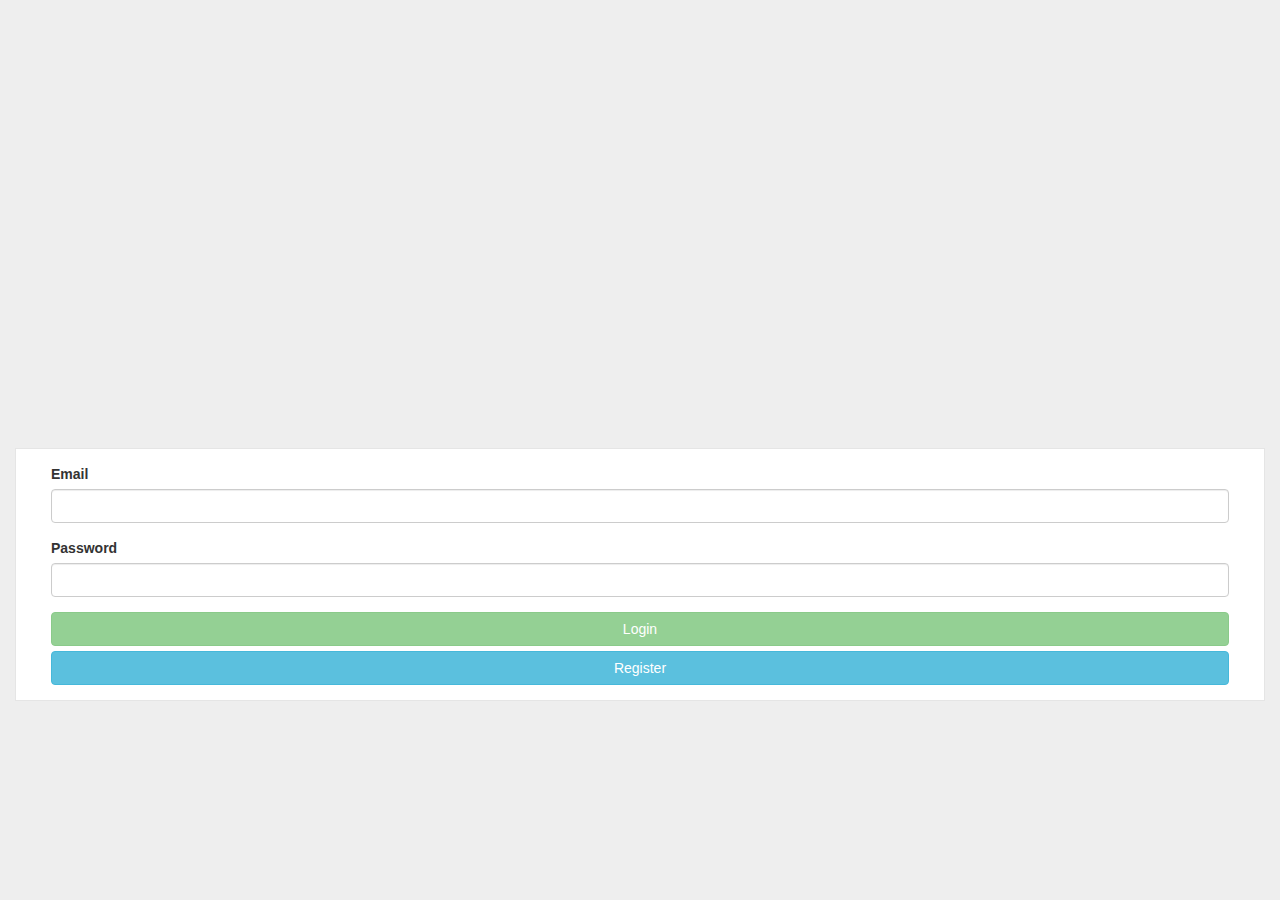
<file: www/pages/login.html>
<html lang="en" >
<head>
  <meta name="viewport" content="width=device-width, initial-scale=1">
  <!-- Angular Material style sheet -->
  <link rel="stylesheet" href="../css/bootstrap.min.css">
  <link rel="stylesheet" href="../css/angular-toastr.min.css">
  <link rel="stylesheet" href="../css/style.css">
</head>
<body ng-app="BlankApp" ng-cloak>
	<div ng-controller="loginCtrl" class="loginForm">		  
		<div class="wrapper">
			<div class="col-xs-12 ">
				<form name="loginForm" class="form-signin">
					<div class="form-group">
						<label>Email</label>
						<input required="" type="email" name="emailId" ng-model="login.email_id" minlength="10" maxlength="100" ng-pattern="/^.+@.+\..+$/" class="form-control">

						<div ng-messages="loginForm.emailId.$error" role="alert" ng-if="loginForm.emailId.$dirty">
							  <div ng-message-exp="['minlength', 'maxlength', 'pattern']" class="error" >
								Invalid Email ID.
							  </div>
							  <div ng-message-exp="['required']" class="error" >
								 This field is required.
							  </div>
						</div>
					</div>
					<div class="form-group">
						<label>Password</label>
						<input required="" type="password" name="password" ng-model="login.password" autocomplete="off" class="form-control">

						<div ng-messages="loginForm.password.$error" role="alert" ng-if="loginForm.password.$dirty">
						  <div ng-message-exp="['required']" class="error">
							This fiels is required.
						  </div>
						</div>
					</div>
					<div>
						<input type="button" class="btn btn-success btn-block" ng-disabled="!loginForm.$valid" ng-click="loginFormsubmit(login)" value="Login" >
						<input type="button" class="btn btn-info btn-block" onclick="return location.href='registration.html'" value="Register" >
					</div>
				</form>
			</div>
		</div>    
</div>
 
  <!-- Controllers -->
  <script src="../js/angular.min.js"></script>
  <script src="../js/angular-messages.min.js"></script>
  <script src="../js/angular-animate.min.js"></script>
  <script src="../js/angular-toastr.tpls.min.js"></script>
  <script src="../js/autocomplete.js"></script>
  
  <script src="../controllers/app.js"></script>
  
</body>
</html>
</file>
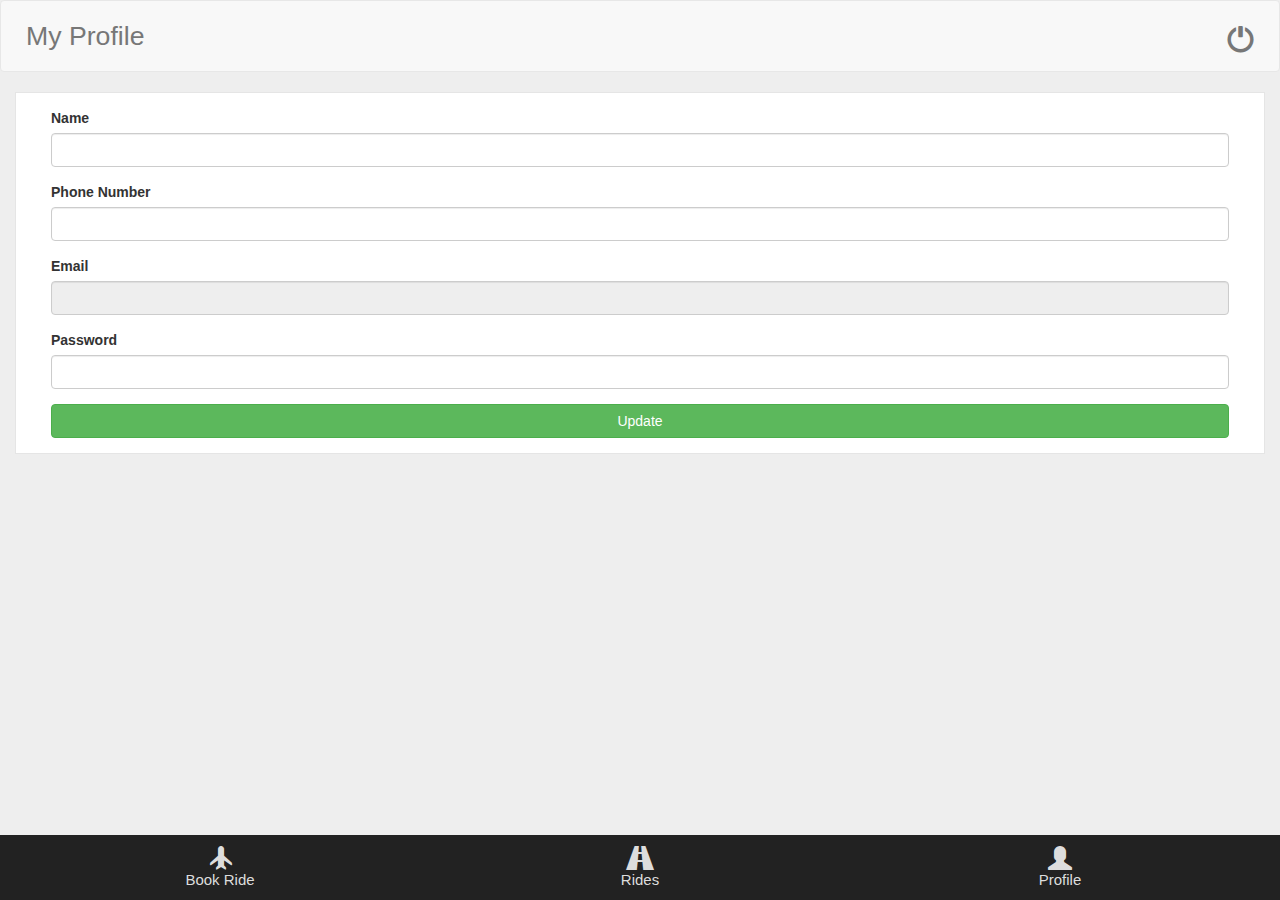
<file: www/pages/profile.html>
<html lang="en" >
<head>
  <meta name="viewport" content="width=device-width, initial-scale=1">
  <!-- Angular Material style sheet -->
  <link rel="stylesheet" href="../css/bootstrap.min.css">
  <link rel="stylesheet" href="../css/angular-toastr.min.css">
  <link rel="stylesheet" href="../css/style.css">
  
</head>
<body ng-app="BlankApp" ng-cloak>
	<div id="wrap" ng-controller="profileCtrl" class="profileForm">
  
    <nav class="navbar navbar-default" role="navigation">
      <div class="navbar-header text-center">
        <span class="navbar-brand pull-left">My Profile</span> 
        <span class="navbar-brand pull-right"><i class="glyphicon glyphicon-off"></i></span> 
      </div>
    </nav>
	<div class="wrapper">
		<div class="col-xs-12 ">
			<form name="profileForm" class="form-profile">
				<div class="form-group">
					<label>Name</label>
					<input required="" type="text" name="name" ng-model="profile.name" class="form-control">
					<div ng-messages="profileForm.name.$error" role="alert" ng-if="profileForm.name.$dirty" class="error">
					  <div ng-message-exp="['required']">
						 This field is required.
					  </div>
					</div>
				</div>
				<div class="form-group">
					<label>Phone Number</label>
					<input required="" type="text" name="phone" ng-model="profile.phone" minlength="10"  maxlength="10" class="form-control" numbers-only>
					<div ng-messages="profileForm.phone.$error" role="alert" ng-if="profileForm.phone.$dirty">
					  <div ng-message-exp="['minlength', 'maxlength']" class="error">
						Invalid Phone Number.
					  </div>
					  <div ng-message-exp="['required']" class="error">
						This fiels is required.
					  </div>
					</div>
				</div>
				<div class="form-group">
					<label>Email</label>
					<input required="" type="email" name="emailId" ng-model="profile.email" minlength="10" maxlength="100" ng-pattern="/^.+@.+\..+$/" class="form-control" disabled>					
				</div>
				<div class="form-group">
					<label>Password</label>
					<input type="password" name="password" ng-model="profile.password" class="form-control">
					<div ng-messages="profileForm.password.$error" role="alert" ng-if="profileForm.password.$dirty">					
					  <div ng-message-exp="['required']" class="error">
						This fiels is required.
					  </div>
					</div>
				</div>
				<div>
					<input type="button" ng-disabled="!profileForm.$valid" ng-click="profileFormsubmit(profile)" class="btn btn-success btn-block" value="Update">
				</div>
			</form>
		</div>
	</div>
</div>

<div id="footer">
  <div class="col-xs-12 navbar-inverse navbar-fixed-bottom">
  <div class="row" id="bottomNav">
	<div class="col-xs-4 text-center"><a href="booking.html"><i class="glyphicon glyphicon-plane"></i><br><span class="nav-font">Book Ride</span></a></div>
    <div class="col-xs-4 text-center"><a href="rides.html"><i class="glyphicon glyphicon-road"></i><br><span class="nav-font">Rides</span></a></div>
    <div class="col-xs-4 text-center"><a href="#"><i class="glyphicon glyphicon-user"></i><br><span class="nav-font">Profile</span></a></div>    
  </div>
  </div>
</div>
  

  
  <script src="../js/angular.min.js"></script>
  <script src="../js/angular-messages.min.js"></script>
  <script src="../js/angular-animate.min.js"></script>
  <script src="../js/angular-toastr.tpls.min.js"></script>
  <script src="../js/autocomplete.js"></script>
  <script src="../js/jquery.min.js"></script>
  <script src="../js/bootstrap.min.js"></script>
  
  <!-- Controllers -->
  <script src="../controllers/app.js"></script>
</body>
</html>
</file>
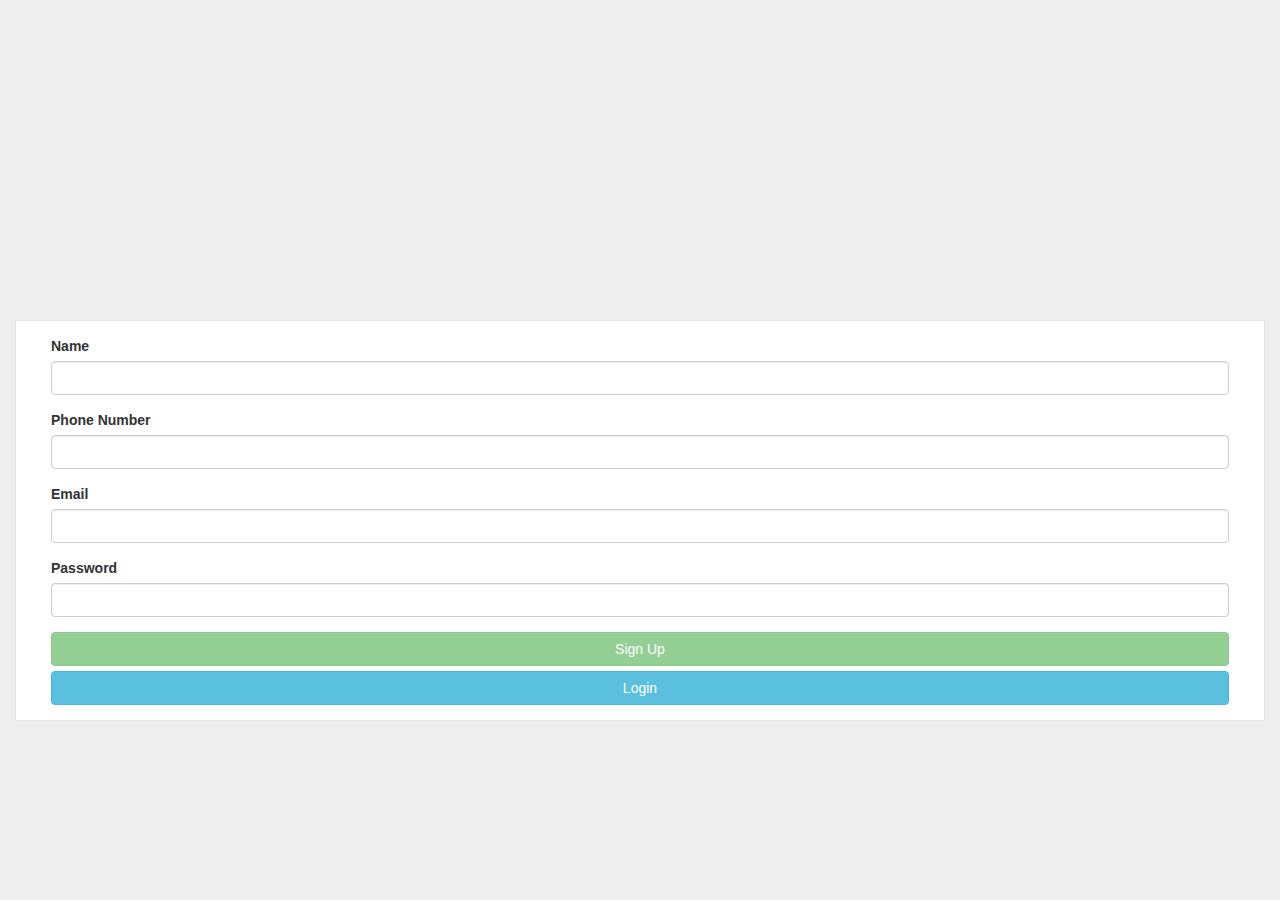
<file: www/pages/registration.html>
<html lang="en" >
<head>
  <meta name="viewport" content="width=device-width, initial-scale=1">
  <!-- Angular Material style sheet -->
  <link rel="stylesheet" href="../css/bootstrap.min.css">
  <link rel="stylesheet" href="../css/angular-toastr.min.css">
  <link rel="stylesheet" href="../css/style.css">
</head>
<body ng-app="BlankApp" ng-cloak>


	<div ng-controller="registrationCtrl" layout="column" ng-cloak="" class="registrationForm">
		<div class="wrapper">
			<div class="col-xs-12 ">
				<form name="registrationForm" class="form-registration">   
					<div class="form-group">
						<label>Name</label>
						<input required="" type="text" name="username" ng-model="registration.name" minlength="2" class="form-control">

						<div ng-messages="registrationForm.username.$error" role="alert" ng-if="registrationForm.username.$dirty">
						  <div ng-message-exp="['minlength']" class="error">
							Invalid Name.
						  </div>
						  <div ng-message-exp="['required']" class="error">
							This fiels is required.
						  </div>
						</div>
					</div>
					
					<div class="form-group">
						<label>Phone Number</label>
						<input required="" type="text" name="phone" ng-model="registration.phone_number" minlength="10"  maxlength="10" class="form-control" numbers-only>

						<div ng-messages="registrationForm.phone.$error" role="alert" ng-if="registrationForm.phone.$dirty">
						  <div ng-message-exp="['minlength', 'maxlength']" class="error">
							Invalid Phone Number.
						  </div>
						  <div ng-message-exp="['required']" class="error">
							This fiels is required.
						  </div>
						</div>
					</div>
					<div class="form-group">
						<label>Email</label>
						<input required="" type="email" name="emailId" ng-model="registration.email_id" minlength="10" maxlength="100" ng-pattern="/^.+@.+\..+$/" class="form-control">

						<div ng-messages="registrationForm.emailId.$error" role="alert" ng-if="registrationForm.emailId.$dirty">
						  <div ng-message-exp="['minlength', 'maxlength', 'pattern']" class="error">
							Invalid Email ID.
						  </div>
						  <div ng-message-exp="['required']" class="error">
							This fiels is required.
						  </div>
						</div>
					</div>
					<div class="form-group">
						<label>Password</label>
						<input required="" type="password" name="password" ng-model="registration.password" autocomplete="off" class="form-control">

						<div ng-messages="registrationForm.password.$error" role="alert" ng-if="registrationForm.password.$dirty">
						  <div ng-message-exp="['required']" class="error">
							This fiels is required.
						  </div>
						</div>
					</div>
					<div>
						<input type="button" class="btn btn-success btn-block" ng-disabled="!registrationForm.$valid" ng-click="registrationFormSubmit(registration)" value="Sign Up" >
						<input type="button" class="btn btn-info btn-block" onclick="return location.href='login.html'" value="Login" >
					</div>
				</form>
			</div>
		</div>
	</div>

  <!-- Controllers -->
  <script src="../js/angular.min.js"></script>
  <script src="../js/angular-messages.min.js"></script>
  <script src="../js/angular-animate.min.js"></script>
  <script src="../js/angular-toastr.tpls.min.js"></script>
  <script src="../js/autocomplete.js"></script>
  
  <script src="../controllers/app.js"></script>
  
</body>
</html>
</file>
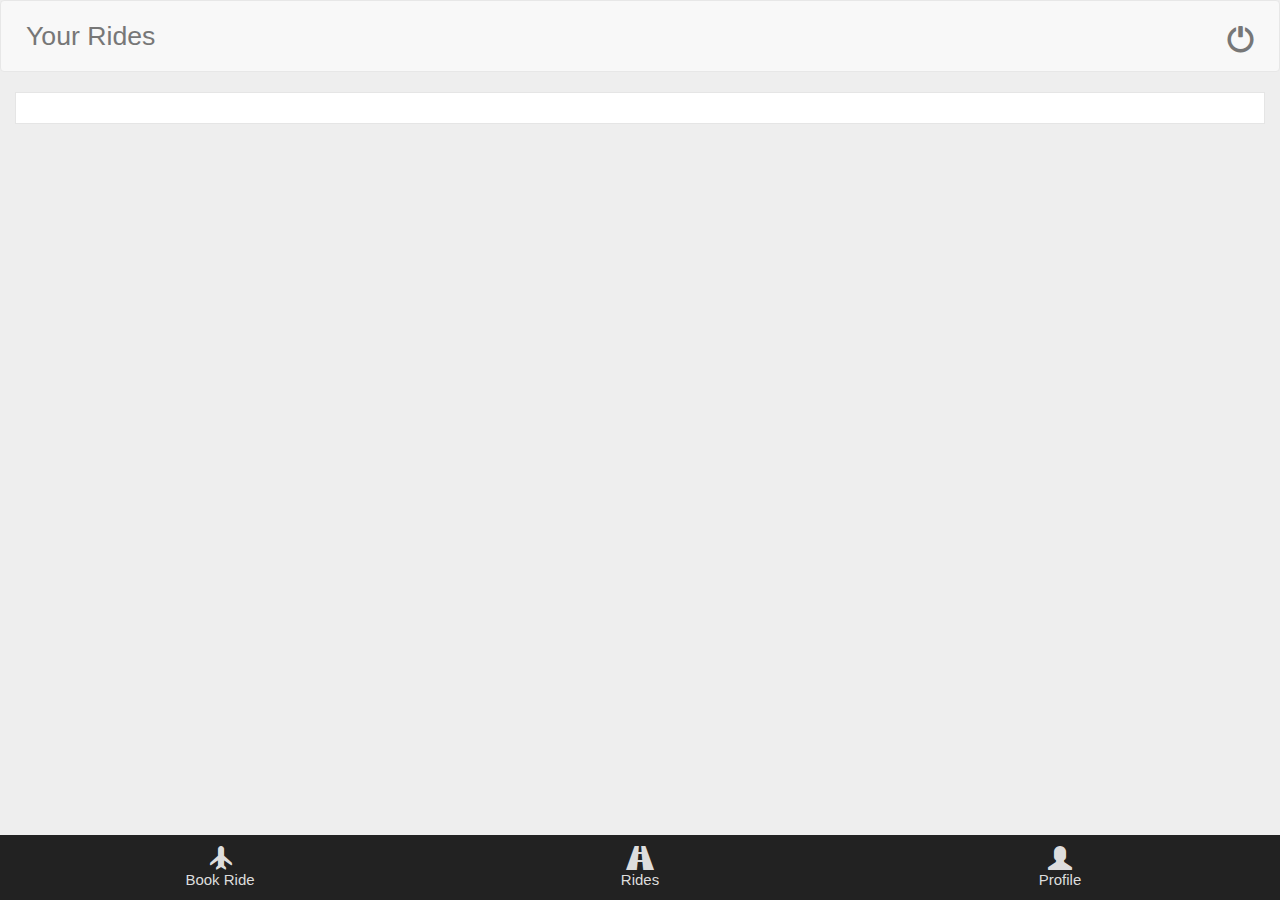
<file: www/pages/rides.html>
<html lang="en" >
<head>
  <meta name="viewport" content="width=device-width, initial-scale=1">
  <!-- Angular Material style sheet -->
  <link rel="stylesheet" href="../css/bootstrap.min.css">
  <link rel="stylesheet" href="../css/angular-toastr.min.css">
  <link rel="stylesheet" href="../css/style.css">
  
</head>
<body ng-app="BlankApp" ng-cloak>
	<div id="wrap" ng-controller="ridesCtrl" class="profileForm">
  
    <nav class="navbar navbar-default" role="navigation">
      <div class="navbar-header text-center">
        <span class="navbar-brand pull-left">Your Rides</span> 
        <span class="navbar-brand pull-right"><i class="glyphicon glyphicon-off"></i></span> 
      </div>
    </nav>
	<div class="wrapper">
		<div class="col-xs-12 ">
			<form name="profileForm" class="form-profile">
				
			</form>
		</div>
	</div>	
</div>

<div id="footer">
  <div class="col-xs-12 navbar-inverse navbar-fixed-bottom">
  <div class="row" id="bottomNav">
	<div class="col-xs-4 text-center"><a href="booking.html"><i class="glyphicon glyphicon-plane"></i><br><span class="nav-font">Book Ride</span></a></div>
    <div class="col-xs-4 text-center"><a href="#"><i class="glyphicon glyphicon-road"></i><br><span class="nav-font">Rides</span></a></div>
    <div class="col-xs-4 text-center"><a href="profile.html"><i class="glyphicon glyphicon-user"></i><br><span class="nav-font">Profile</span></a></div>    
  </div>
  </div>
</div>
  

  
  <script src="../js/angular.min.js"></script>
  <script src="../js/angular-messages.min.js"></script>
  <script src="../js/angular-animate.min.js"></script>
  <script src="../js/angular-toastr.tpls.min.js"></script>
  <script src="../js/autocomplete.js"></script>
  <script src="../js/jquery.min.js"></script>
  <script src="../js/bootstrap.min.js"></script>
  
  <!-- Controllers -->
  <script src="../controllers/app.js"></script>
</body>
</html>
</file>
<file: www/css/style.css>
/* Sticky footer styles
-------------------------------------------------- */

html,
body {
  height: 100%;
  /* The html and body elements cannot have any padding or margin. */
}

/* Wrapper for page content to push down footer */
#wrap {
  min-height: 100%;
  height: auto !important;
  height: 100%;
  /* Negative indent footer by its height */
  margin: 0 auto -60px;
  /* Pad bottom by footer height */
  padding: 0 0 60px;
}

/* Set the fixed height of the footer here */
#footer {
  height: 60px;
  background-color: #f5f5f5;
}


/* Custom page CSS
-------------------------------------------------- */
/* Not required for template or sticky footer method. */

#wrap > .container {
  padding: 10px 15px 0;
}

#footer > .container {
  padding-left: 15px;
  padding-right: 15px;
}



.navbar-header {
 	float:none;
    width:100%;
    padding:10px;
}
.navbar-brand {
    font-size:20pt;
    float:none;
}
#bottomNav {
	padding:10px;
}
#bottomNav a {
    font-size:18pt;
    color:#ddd;
    text-decoration:none;
}
#bottomNav a:hover {
    color:#fff;
}

body {
	background: #eee !important;	
}

.loginForm .wrapper {	
	padding-top: 35%;
}

.registrationForm .wrapper {	
	padding-top: 25%;
}
.bookingForm .wrapper {	
	padding-top: 3%;
}
.profileForm .wrapper {	
	padding-top: 0%;
}

.form-signin, .form-registration, .form-booking, .form-profile {
  padding: 15px 35px;
  background-color: #fff;
  border: 1px solid rgba(0,0,0,0.1);  
}
  
.error{
	color: red;
}  
.success{
	color: green;
}

.fin-modal {
    display: none;
    position: fixed;
    z-index: 9999;
    padding-top: 100px;
    left: 0;
    top: 0;
    width: 100%;
    height: 100%;
    overflow: auto;
    background-color: rgb(0,0,0);
    background-color: rgba(0,0,0,0.9);
}

.confirm-popup {
    margin: auto;
    display: block;
    width: 80%;
    max-width: 700px;
    background: #fff;
}
.confirm-popup {
    -webkit-animation-name: zoom;
    -webkit-animation-duration: 0.6s;
    animation-name: zoom;
    animation-duration: 0.6s;
    padding: 11px 24px;
}

@-webkit-keyframes zoom{from{-webkit-transform:scale(0)}
to{-webkit-transform:scale(1)}
}
@keyframes zoom{from{transform:scale(0)}
to{transform:scale(1)}
}

.finish-close {
    position: absolute;
    top: 15px;
    right: 35px;
    color: #f1f1f1;
    font-size: 40px;
    font-weight: bold;
    transition: 0.3s;
}
hr{
	margin-top: 4px!important;
    margin-bottom: 8px!important;
}
.nav-font{
	font-size: 15px;
}
</file>
